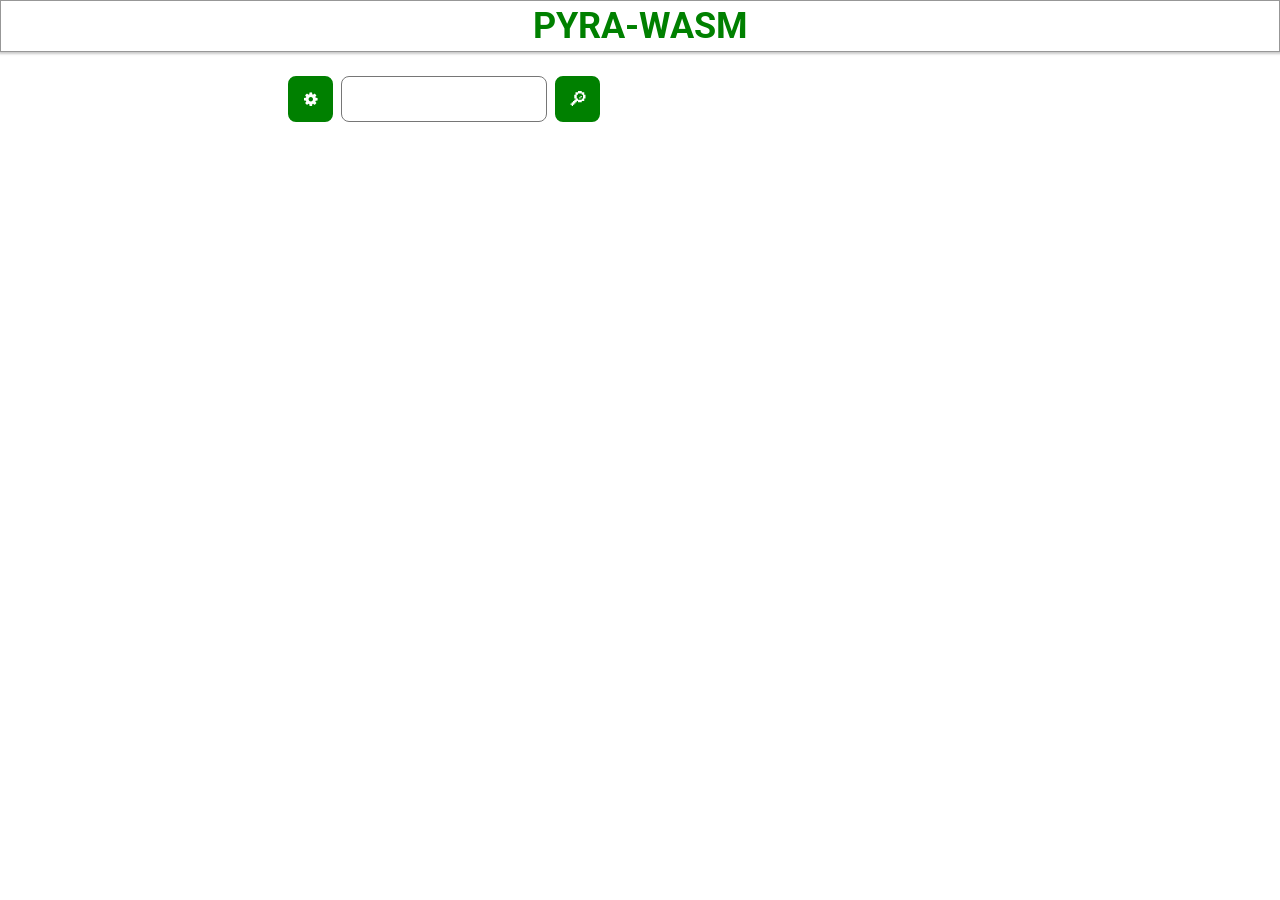
<file: index.html>
<!DOCTYPE html>
<html>
    <head>
        <title>pyra-wasm</title>
        <link rel="stylesheet" href="styles.css">
        <link href="https://fonts.googleapis.com/css2?family=Roboto:wght@400;700&display=swap" rel="stylesheet">
        <link rel="stylesheet" href="https://cdnjs.cloudflare.com/ajax/libs/font-awesome/4.7.0/css/font-awesome.min.css">
        <script src="methods/methods.js"></script>
        <script src="main.js"></script>
        <script src="pyra.js"></script>
        <script src="https://cdn.cubing.net/v0/js/cubing/twisty" type="module"></script>
    </head>
    <body>
        <header class="header">
            <div>
                <p class="header-logo">PYRA-WASM</p>
            </div>
        </header>
        
        <div class="input-layout">
            <twisty-player id="scramble"
                puzzle="pyraminx" 
                back-view="top-right"
                background="none"
                control-panel="none"></twisty-player>
            <div class="search" style="display: flex; flex-direction: column; align-items: center;">
                <div class="searchbar" style="display: flex;"> 
                    <button class="fa fa-gear settings-button" id="settings"></button>
                    <textarea id = "input" class="text-area"></textarea>
                    <button id = "search" class="search-button">&#x1F50E;&#xFE0E;</button>
                </div>
            </div>
            <div id="settings_menu" style="display: none">
                <checkbox>siur</checkbox>
            </div>
        </div>
        <div class="solutions">
            <div id = "solution"></div>
        </div>
    </body>
</html>
</file>
<file: styles.css>
/* General layout styling */
.body {
    padding-top: 3.125rem; /* 50px equivalent */
}

input[type='checkbox'] {
    -moz-appearance: none;
    -webkit-appearance: none;
    appearance: none;
    vertical-align: middle;
    outline: none;
    font-size: inherit;
    cursor: pointer;
    width: 1.0em;
    height: 1.0em;
    background: white;
    border-radius: 0.25em;
    border: 0.125em solid #555;
    position: relative;
  }

  input[type='checkbox']:checked {
    background: green;
  }
  
  input[type='checkbox']:checked:after {
    content: "\2713";
    position: absolute;
    font-size: 90%;
    left: 0.0625em;
    top: -0.25em;
  }

/* Header styling */
.header {
    position: fixed;
    z-index: 1;
    display: flex;
    justify-content: center;
    background-color: white;
    border: 0.063rem solid rgb(151, 151, 151); /* 1px */
    box-shadow: 0.063rem 0 0.125rem 0.125rem rgba(151, 151, 151, 0.5); /* 1px, 2px shadow */
    top: 0;
    left: 0;
    right: 0;
    height: 3.125rem; /* 50px */
}

/* Input layout styling */
.input-layout {
    position: fixed;
    top: 3.125rem; /* 50px */
    left: 0;
    bottom: 0;
    right: 50%;
    display: flex;
    flex-direction: column;
    align-items: flex-end;
    padding-right: 2.5rem; /* 40px */
    padding-top: 1.125rem; /* 18px */
}

/* Solutions layout styling */
.solutions {
    position: relative;
    top: 3.125rem; /* 50px */
    left: 50%;
    bottom: 0;
    right: 0;
    display: flex;
    flex-direction: column;
    align-items: flex-start;
    padding-left: 2.5rem; /* 40px */
}

/* Header logo styling */
.header-logo {
    font-family: 'Roboto', sans-serif;
    color: green;
    font-weight: bold;
    font-size: 2.25rem; /* 36px */
    margin: 0;
    padding-top: 0.25rem; /* 4px */
}

/* Scramble image styling */
.draw-scramble {
    max-width: 90%;
    margin-top: 0.313rem; /* 5px */
}

/* Search button styling */
.search-button {
    transition-delay: 0.15s;
    color: white;
    background-color: green;
    border-color: green;
    border-style: solid;
    border-radius: 0.5rem; /* 8px */
    width: 2.813rem; /* 45px */
    height: 2.875rem; /* 46px */
    margin-top: 0.5rem; /* 8px */
    font-size: 1.25rem; /* 20px */
}

.search-button:hover {
    background-color: rgb(0, 82, 0);
    border-color: rgb(0, 82, 0);
}

/* Text area styling */
.text-area {
    resize: none;
    font-size: 1rem; /* 16px */
    width: 12.5rem; /* 200px */
    height: 2.5rem; /* 40px */
    margin: 0.5rem; /* 8px */
    border-radius: 0.5rem; /* 8px */
    border-style: solid;
}

/* Printed solutions styling */
.printed-solutions {
    background-color: white;
    border: 0.125rem solid gray; /* 2px */
    border-radius: 0.313rem; /* 5px */
    padding: 0.625rem 1.25rem; /* 10px 20px */
    font-size: 1rem; /* 16px */
    cursor: pointer;
    transition: background-color 0.15s, border-color 0.15s;
}

.printed-solutions:hover {
    border-color: green;
    background-color: lightgray;
}

.settings-button {
    transition-delay: 0,15;
    color: white;
    background-color: green;
    border-color: green;
    border-style: solid;
    border-radius: 8px;
    width: 45px;
    height: 46px;
    margin-top: 8px;
    font-size: 20px;
}

.method{
    display: flex;
    justify-content: space-between;
}

.method-input {
    width: 10%;
}

.check {
    accent-color: green;
    transform: scale(1.4)
}

@media only screen and (max-device-width: 640px) {
    .input-layout {
        position: relative;
        width: 100%;
        max-width: 100%;
        padding-right: 0;
        padding-top: 0;
    }
    twisty-player{
        width: 100%;
        height: 60rem;
    }
    .search {
        width: 100%;
        height: 18rem;
    }
    .searchbar{
        width: 100%;
        height: 100%;
        font-size: 10rem;
    }
    #input{
        width: 80%;
        height: 100%;
        font-size: 5rem;
    }
    .settings-button{
        width: 20%;
        height: 100%;
        font-size: 18rem;
    }
    #search {
        width: 20%;
        height: 100%;
        font-size: 10rem;
    }
    .solutions {
        left: 0;
        padding-left: 0;
        text-align: center;
        width: 100%;
    }
    #solution {
        width: 100%;
        font-size: 6rem;
        padding-top: 1em;
    }
    .printed-solutions{
        font-size: 3rem;
    }
    #settings_menu {
        width: 80%;
        font-size: 4rem;
        margin-left: auto;
        margin-right: auto;
        margin-top: 3rem;
    }
    .method-input {
        font-size: 3rem;
    }
    .check {
        font-size: 6em;
    }

}
</file>
